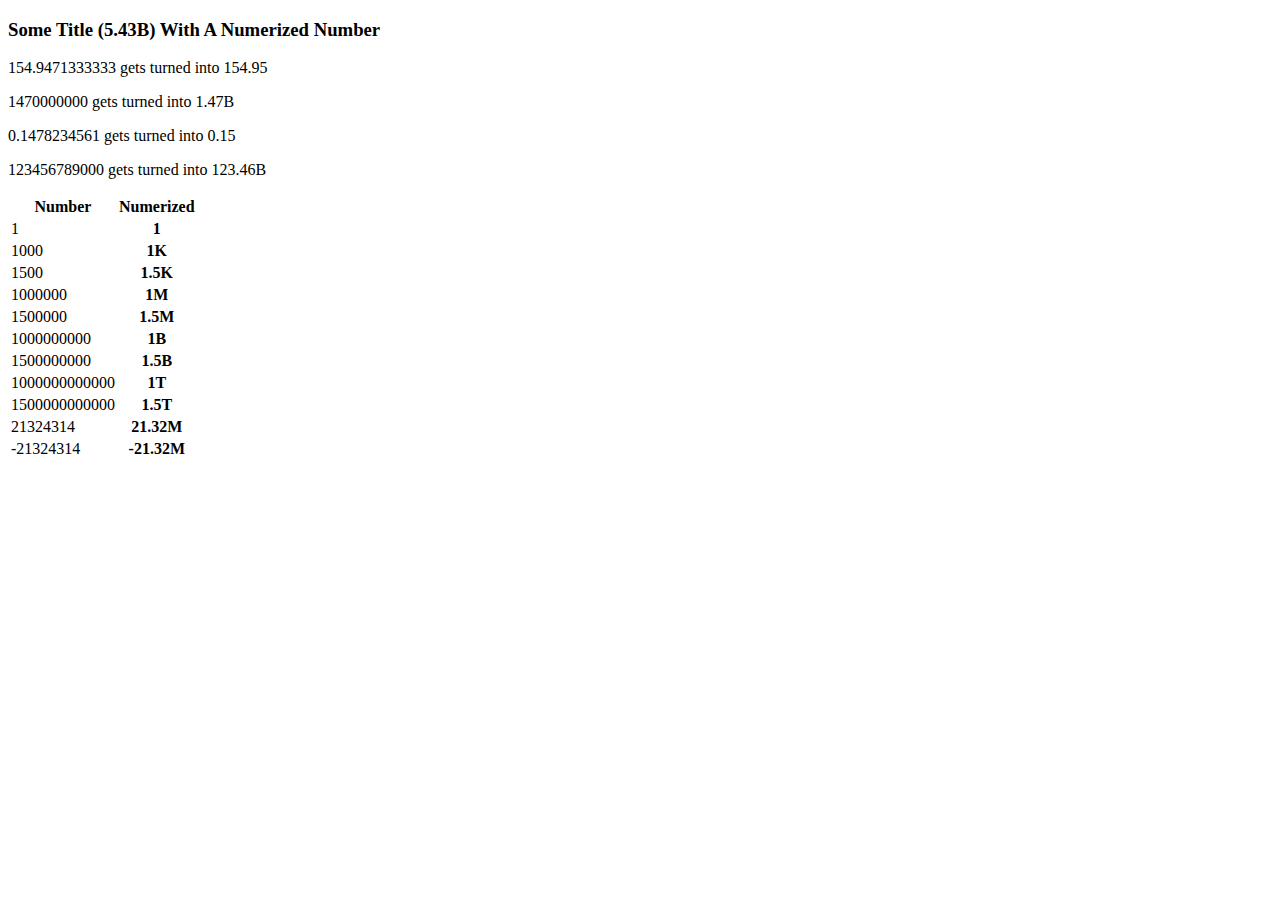
<file: demo.html>
<!DOCTYPE html>
<html lang="en">
<head>
	<title>Numerize</title>
	<script type="text/javascript" src="js/numerize.js"></script>
</head>
<body>
	<h3>Some Title (<span class="numerize">5431781764</span>) With A Numerized Number</h3>

	<p>154.9471333333 gets turned into <span class="numerize">154.9471333333</span></p>
	<p>1470000000 gets turned into <span class="numerize">1470000000</span></p>
	<p>0.1478234561 gets turned into <span class="numerize">0.1478234561</span></p>
	<p>123456789000 gets turned into <span class="numerize">123456789000</span></p>


	<table>
		<thead>
			<tr>
				<th>Number</th>
				<th align="center">Numerized</th>
			</tr>
		</thead>
		<tbody>
			<tr>
				<td>1</td>
				<td align="center"><strong class="numerize">1</strong></td>
			</tr>
			<tr>
				<td>1000</td>
				<td align="center"><strong class="numerize">1000</strong></td>
			</tr>
			<tr>
				<td>1500</td>
				<td align="center"><strong class="numerize">1500</strong></td>
			</tr>
			<tr>
				<td>1000000</td>
				<td align="center"><strong class="numerize">1000000</strong></td>
			</tr>
			<tr>
				<td>1500000</td>
				<td align="center"><strong class="numerize">1500000</strong></td>
			</tr>
			<tr>
				<td>1000000000</td>
				<td align="center"><strong class="numerize">1000000000</strong></td>
			</tr>
			<tr>
				<td>1500000000</td>
				<td align="center"><strong class="numerize">1500000000</strong></td>
			</tr>
			<tr>
				<td>1000000000000</td>
				<td align="center"><strong class="numerize">1000000000000</strong></td>
			</tr>
			<tr>
				<td>1500000000000</td>
				<td align="center"><strong class="numerize">1500000000000</strong></td>
			</tr>
			<tr>
				<td>21324314</td>
				<td align="center"><strong class="numerize">21324314</strong></td>
			</tr>
			<tr>
				<td>-21324314</td>
				<td align="center"><strong class="numerize">-21324314</strong></td>
			</tr>
		</tbody>
	</table>


</body>
</html>
</file>
